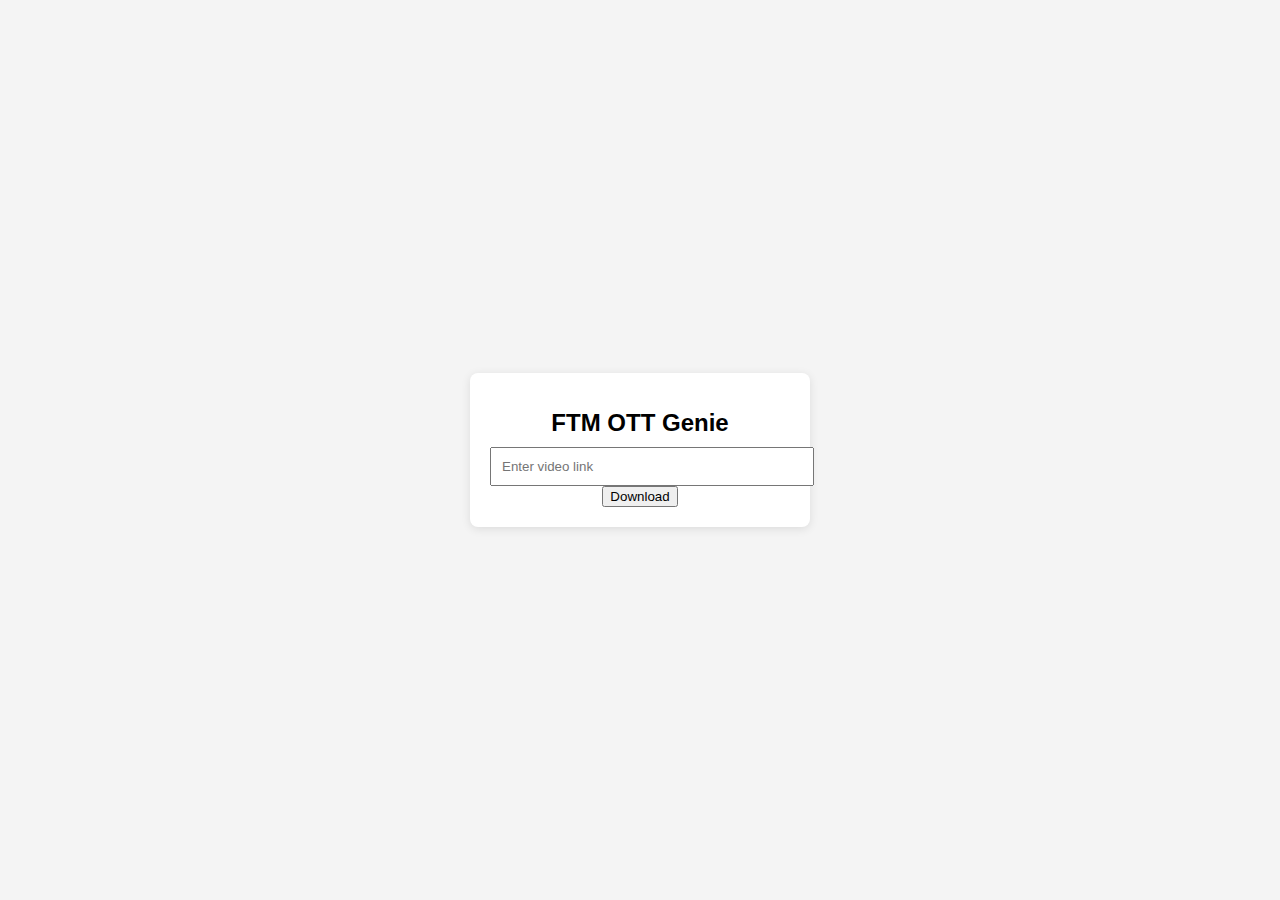
<file: frontend/index.html>
<!DOCTYPE html>
<html lang="en">
<head>
    <meta charset="UTF-8">
    <meta name="viewport" content="width=device-width, initial-scale=1.0">
    <link rel="stylesheet" href="style.css">
    <title>FTM OTT Genie</title>
</head>
<body>
    <div class="container">
        <h1>FTM OTT Genie</h1>
        <input type="text" id="videoLink" placeholder="Enter video link">
        <button id="downloadBtn">Download</button>
        <div id="status"></div>
    </div>
    <script src="script.js"></script>
</body>
</html>
</file>
<file: frontend/style.css>
body {
    font-family: Arial, sans-serif;
    background-color: #f4f4f4;
    display: flex;
    justify-content: center;
    align-items: center;
    height: 100vh;
    margin: 0;
}

.container {
    background: white;
    padding: 20px;
    border-radius: 8px;
    box-shadow: 0 2px 10px rgba(0, 0, 0, 0.1);
    width: 300px;
    text-align: center;
}

h1 {
    margin-bottom: 10px;
    font-size: 24px;
}

form {
    display: flex;
    flex-direction: column;
    align-items: center;
}

input[type="text"] {
    width: 100%;
    padding: 10px;
    margin-bottom: 10⬤
</file>
